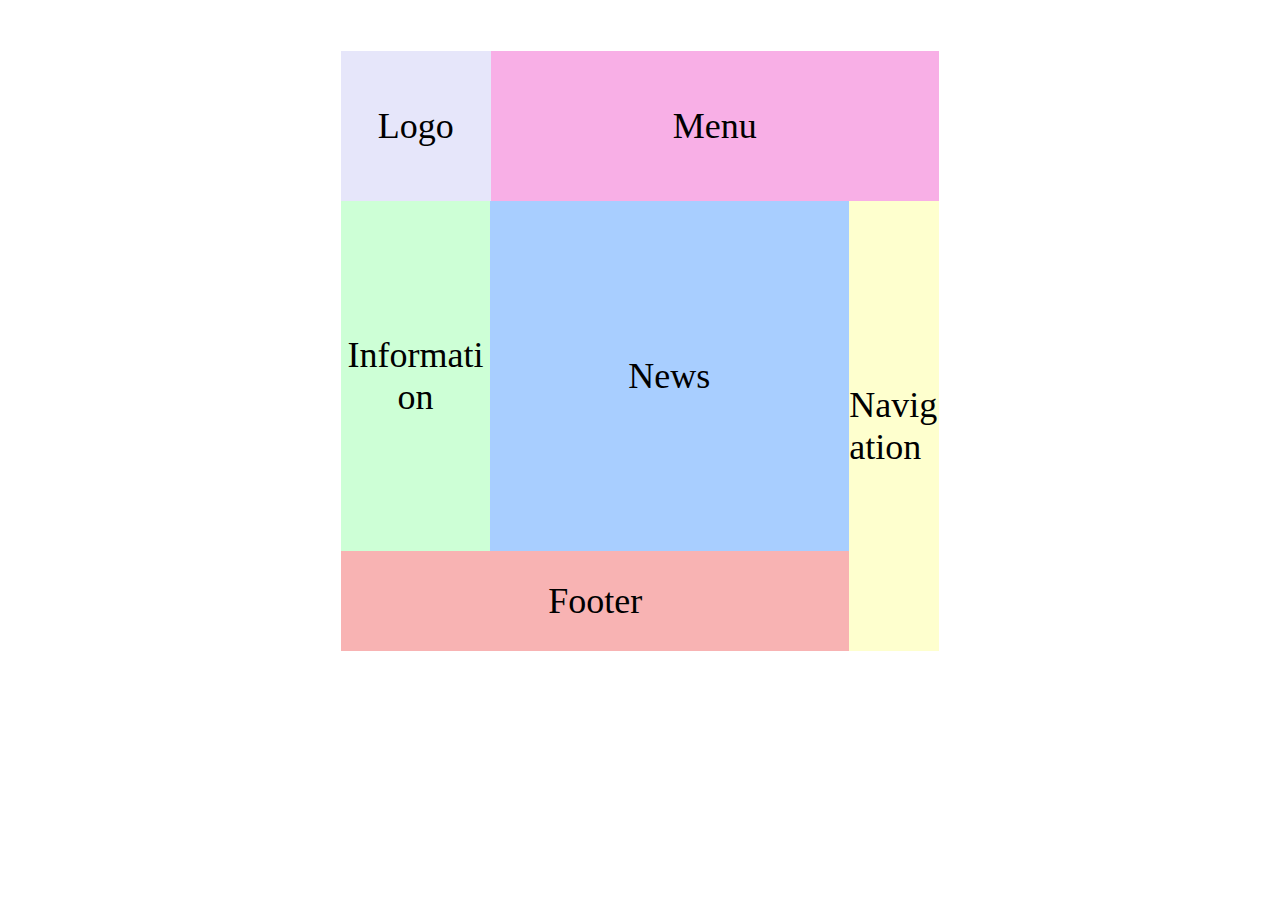
<file: HomeWork lesson2/index.html>
<!DOCTYPE html>
<html lang="en">
<head>
    <meta charset="UTF-8">
    <meta name="viewport" content="width=device-width, initial-scale=1.0">
    <title>Document</title> 
    <link rel="stylesheet" href="style.css">
  
</head>
<body>

    <section>
        <div id="header">
        <div class="logo"><span class="span">Logo</span></div>
        <div class="menu">Menu</div>
        </div>
        <div id="content">
        <div class="inf">Information</div>
        <div class="news">News</div>
            <div class="footer">Footer</div>
        </div>
        <div id="navigation">
           <div class="nav"> Navigation</div>
        </div>
    </section>
    
</body>
</html>
</file>
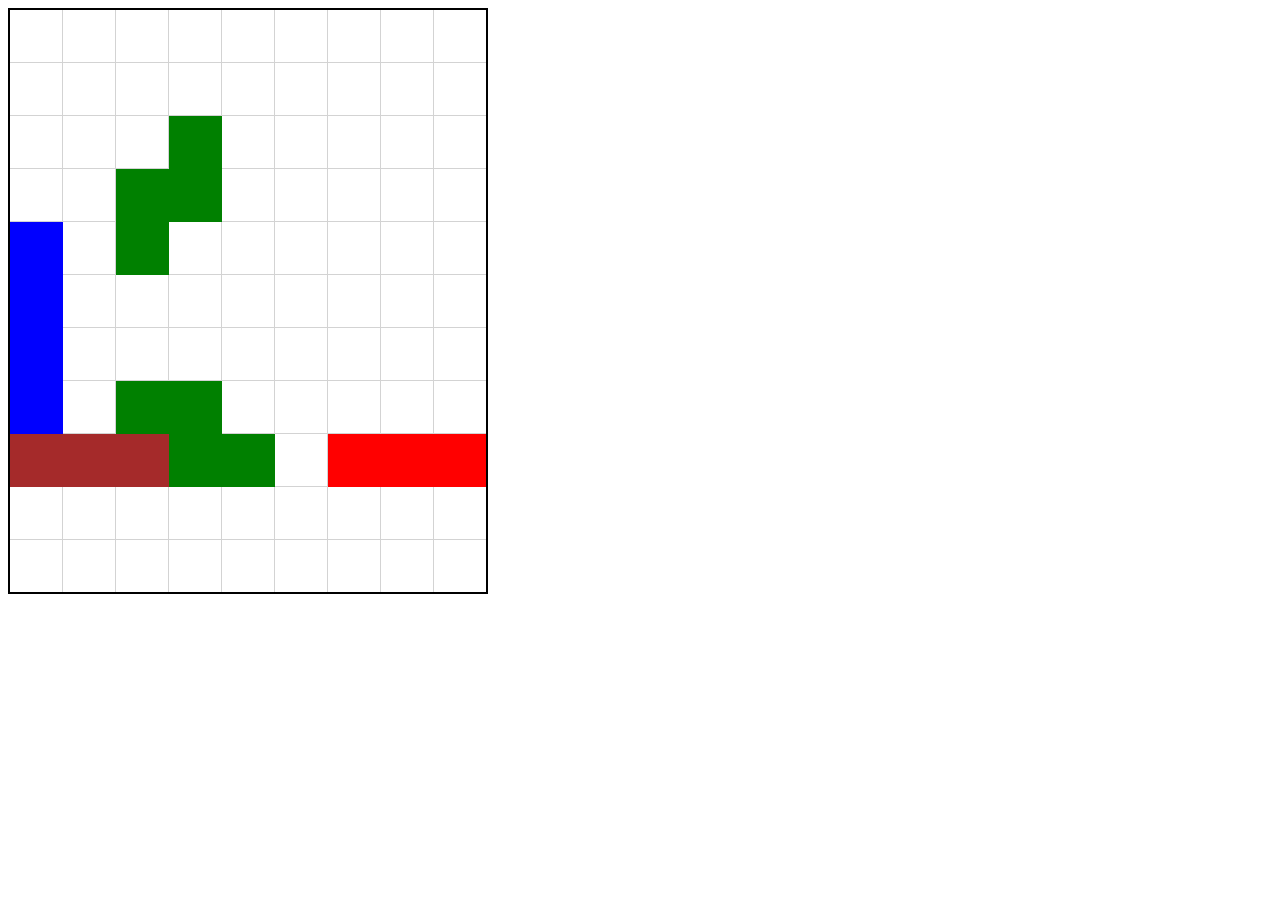
<file: Lesson 1/tetris.html>
<!DOCTYPE html>
<html lang="ru">
<head>
    <meta charset="UTF-8">
    <meta name="viewport" content="width=device-width, initial-scale=1.0">
    <meta name="description" content="Скриншот игры">
    <title>Тетрис</title>
    <style>
        table {
            border-collapse: collapse;
        }
       
        td {
            border: 1px solid lightgray;
            width: 50px;
            height: 50px;
        }
    </style>
</head>
<body>
    <table style="border: 2px solid #000;">
        <tbody>
            <tr>
                <td></td>
                <td></td>
                <td></td>
                <td></td>
                <td></td>
                <td></td>
                <td></td>
                <td></td>
                <td></td>
            </tr>
            <tr>
                <td></td>
                <td></td>
                <td></td>
                <td></td>
                <td></td>
                <td></td>
                <td></td>
                <td></td>
                <td></td>
            </tr>
            <tr>
                <td></td>
                <td></td>
                <td></td>
                <td style="background-color: green; border-color: green;"></td>
                <td></td>
                <td></td>
                <td></td>
                <td></td>
                <td></td>
            </tr>
            <tr>
                <td></td>
                <td></td>
                <td colspan="2" style="background-color: green; border-color: green;"></td>
                <td></td>
                <td></td>
                <td></td>
                <td></td>
                <td></td>
            </tr>
            <tr>
                <td rowspan="4" style="background-color: blue; border-color: blue;"></td>
                <td></td>
                <td style="background-color: green; border-color: green;"></td>
                <td></td>
                <td></td>
                <td></td>
                <td></td>
                <td></td>
                <td></td>
            </tr>
            <tr>
                <td></td>
                <td></td>
                <td></td>
                <td></td>
                <td></td>
                <td></td>
                <td></td>
                <td></td>
            </tr>
            <tr>
                <td></td>
                <td></td>
                <td></td>
                <td></td>
                <td></td>
                <td></td>
                <td></td>
                <td></td>
            </tr>
            <tr>
                <td></td>
                <td colspan="2" style="background-color: green; border-color: green;"></td>
                <td></td>
                <td></td>
                <td></td>
                <td></td>
                <td></td>
            </tr>
            <tr>
                <td colspan="3" style="background-color: brown; border-color: brown;"></td>
                <td colspan="2" style="background-color: green; border-color: green;"></td>
                <td></td>
                <td colspan="3" style="background-color: red; border-color: red;"></td>
            </tr>
            <tr>
                <td></td>
                <td></td>
                <td></td>
                <td></td>
                <td></td>
                <td></td>
                <td></td>
                <td></td>
                <td></td>
            </tr>
            <tr>
                <td></td>
                <td></td>
                <td></td>
                <td></td>
                <td></td>
                <td></td>
                <td></td>
                <td></td>
                <td></td>
            </tr>
        </tbody>
    </table>
</body>
</file>
<file: HomeWork lesson2/style.css>
body{
    font-size: 36px;

 }
 section{
    box-sizing: border-box;
     margin: 50px auto;
     width: 600px;
     height: 600px;
     font-size: 0;
     border: 1px solid rgb(255, 255, 255);
 }
 #header{
     display: block;
    font-size: 0;
     text-align: center;
     width: 100%;
     height: 150px;
 }
 .logo{
     font-size: 36px;
     display: inline-block;
     width: 25%;  
     padding: 54.3px 0;
     background-color: lavender;
 }
 .menu{
    font-size: 36px;
     display: inline-block;
     width: 75%;
     padding: 54.3px 0;
     background-color: rgb(248, 175, 230);
 }
 #content{
    word-wrap: break-word;
     vertical-align: top;
    width: 85%;
    height: 450px;
    font-size: 0;
     display: inline-block;
    text-align: center;
 }
 .inf{
    text-overflow: ellipsis;
    font-size: 36px;
    display: inline-block;
    width: 29.2%;
    padding: 133.2px 0;
    background-color: rgb(205, 255, 214);

 }
 .news{
     vertical-align: top;
    font-size: 36px;
    display: inline-block;
    width: 70.7%;
    padding: 153.9px 0;
    background-color: rgb(168, 206, 255);

 }
 .footer{
    font-size: 36px;
    display: inline-block;
    width: 100%;
    padding: 29px 0;
    background-color: rgb(248, 179, 179);

 }
 #navigation{
    word-wrap: break-word;
    width: 15%;
    height: 450px;
    font-size: 0;
     display: inline-block;
    
    
 }
 .nav{
     display: inline-block;
     font-size: 36px;
     width: 100%;
    padding: 183px 0;
     background-color: rgb(254, 255, 206);
 }
</file>
